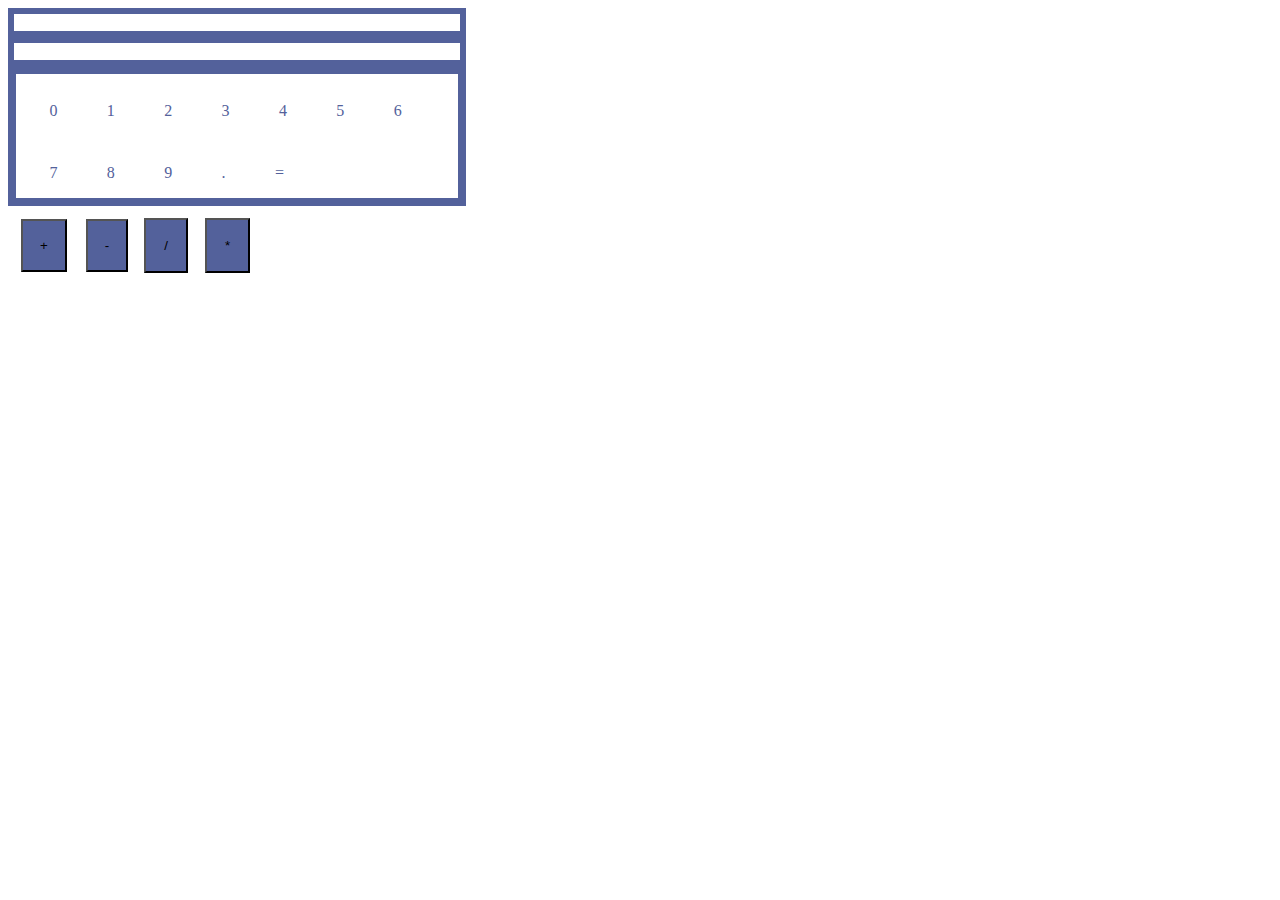
<file: calculator/index1.html>
<!DOCTYPE html>
<html lang="en">

<head>
    <meta charset="UTF-8">
    <meta http-equiv="X-UA-Compatible" content="IE=edge">
    <meta name="viewport" content="width=device-width, initial-scale=1.0">
    <title>Document</title>
    <link rel="stylesheet" href="./style.css">

</head>

<body>
    <main>
       
            <from>
                <input id="input1" type="number">
                <br>
                <input id="input2" type="number">
            </from>
            <br>

            <div id="numbers">
                <div class="numbers">0</div>
                <div class="numbers">1</div>
                <div class="numbers">2</div>
                <div class="numbers">3</div>
                <div class="numbers">4</div>
                <div class="numbers">5</div>
                <div class="numbers">6</div>
                <div class="numbers">7</div>
                <div class="numbers">8</div>
                <div class="numbers">9</div>
                <div class="numbers">.</div>
                <div class="numbers">=</div>
            </div>


            <div>
                <button id="plus" type="button">+</button>
                <button id="minus" type="button">-</button>
                <button id="hilook" type="button">/</button>
                <button id="kefel" type="button">*</button>
            </div>
       
     
    </main>
    <footer></footer>

    <script src="./main1.js"></script>
</body>

</html>
</file>
<file: calculator/style.css>
.numbers {
    display: flex;
    flex-wrap: wrap;
    margin-left: 17.4px;
    margin-top: 12px;
    padding: 16px;
    color: rgb(83, 97, 155);
    
}
.numbers:hover{
    background-color: rgba(119, 119, 158, 0.199);
}

#input1 {
    border: rgb(83, 97, 155) solid 6px;
    width: 35%;
    transition: s;
    
}

#input2 {
    border:  rgb(83, 97, 155)  solid 6px;
    width: 35%;
}

#numbers {
    width: 35%;
    border:  rgb(83, 97, 155)  solid 8px;
    display: flex;
    flex-wrap: wrap;
}

#plus {
    margin-left: 13px;
    margin-top: 12px;
    padding: 17px;
    background-color: rgb(83, 97, 155);
}
#plus:hover{
    font-size:20px
}

#minus {
    margin-left: 15px;
    margin-top: 12px;
    padding: 17px;
    background-color: rgb(83, 97, 155);
    
}
#minus:hover{
    font-size:20px
}

#hilook {
    margin-left: 12px;
    margin-top: 12px;
    padding: 18px;
    background-color: rgb(83, 97, 155);
}
#hilook:hover{
    font-size:20px
}

#kefel {
    padding: 18px;
    margin-left: 13px;
    margin-top: 12px;
    background-color: rgb(83, 97, 155);
}
#kefel:hover{
    font-size:20px
    
}
</file>
